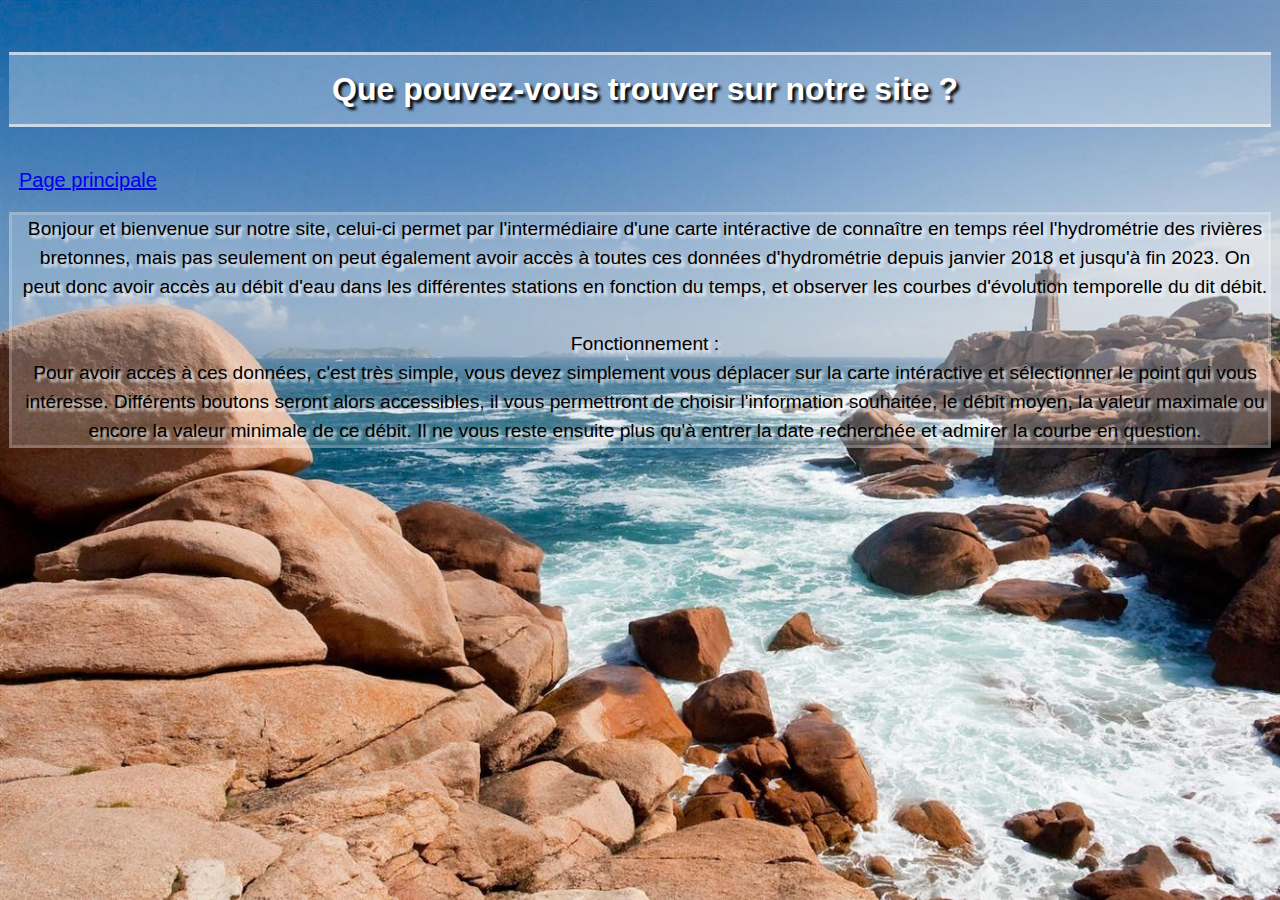
<file: Website/Projet/client/explic.html>
<!DOCTYPE html>
<!--Code de la page explicative-->
    <link rel="stylesheet" type="text/css" href="styleexplic.css"/> <!--Lien avec le CSS-->
    <meta charset="utf-8">
    <title>Page D'Éxplication</title>
    <h1>Que pouvez-vous trouver sur notre site ?</h1>
    <body class="slidein"> 
		<p style="font-size: 20px; color:white;"> <!--Retour sur la page principale-->
			<a href="index.html">Page principale</a>
			</p>
		<div id="letexte">
	
			Bonjour et bienvenue sur notre site, celui-ci permet par l'intermédiaire d'une carte intéractive de connaître en temps réel l'hydrométrie des rivières bretonnes, mais
			pas seulement on peut également avoir accès à toutes ces données d'hydrométrie depuis janvier 2018 et jusqu'à fin 2023. On peut donc avoir accès au débit d'eau dans les
			différentes stations en fonction du temps, et observer les courbes d'évolution temporelle du dit débit.<br>
			<br>
			Fonctionnement :<br>
			Pour avoir accès à ces données, c'est très simple, vous devez simplement vous déplacer sur la carte intéractive et sélectionner
			le point qui vous intéresse. Différents boutons seront alors accessibles, il vous permettront de choisir l'information souhaitée, le débit moyen, la valeur maximale
			ou encore la valeur minimale de ce débit. Il ne vous reste ensuite plus qu'à entrer la date recherchée et admirer la courbe en question.
		
		</div>
	</body>
</html>
</file>
<file: Website/Projet/client/styleexplic.css>
/* fond de page */
body {
    background-image: url(images/imgdefond.jpg);
    background-size: 120%;
    background-repeat: no-repeat;
    animation-duration: 3s;
    animation-name: slidein;
    /* pour éviter l'ascenseur */
    border: 1px solid transparent;
    box-sizing: border-box;
  }

  /* bandeau de titre */
h1 { 
    color: white;
    text-align: center;
    background-color: rgba(255,255,255,0.3);
    border-top: 3px solid rgba(255,255,255,0.6);
    border-bottom: 3px solid rgba(255,255,255,0.6);
    margin-top: 1.33em;
    text-shadow: 3px 3px 3px black;
    padding-top: 0.5em;
    padding-bottom: 0.5em;
    margin-bottom: 1.33em;
  }

h1:hover {
    background-image: url(images/drapeau.png);
}

#letexte {
  line-height: 150%;
  margin-top: 1%;
  color : black;  
  text-align: center; 
  background-color: rgba(255,255,255,0.2);
  text-shadow: 3px 3px 3px white;
  font-family: Arial;
  font-size: larger;
  border-top: 3px solid rgba(255,255,255,0.2);
  border-bottom: 3px solid rgba(255,255,255,0.2);
  border-left: 3px solid rgba(255,255,255,0.2);
  border-right: 3px solid rgba(255,255,255,0.2);
}

#letexte:hover {
  margin-top: 1%;
  color : black;  
  text-align: center; 
  background-color: rgba(255,255,255,0.6);
  text-shadow: 3px 3px 3px white;
  font-family: Arial;
  font-size: larger;
  border-top: 3px solid rgba(255,255,255,0.6);
  border-bottom: 3px solid rgba(255,255,255,0.6);
  border-left: 3px solid rgba(255,255,255,0.6);
  border-right: 3px solid rgba(255,255,255,0.6);
}

/* contenu de la page */
body > * {   padding-left: 10px; }

/* polices de caractères */
body { font-family: Trebuchet MS, sans-serif; }

/* Animation de glissement à l'entrée de la page*/
@keyframes slidein {
  from {
      margin-left: -100%;
  }
  to {
      margin-left: 0%;
      padding-left: 10px;
      padding-right: 10px;
  }
}
</file>
